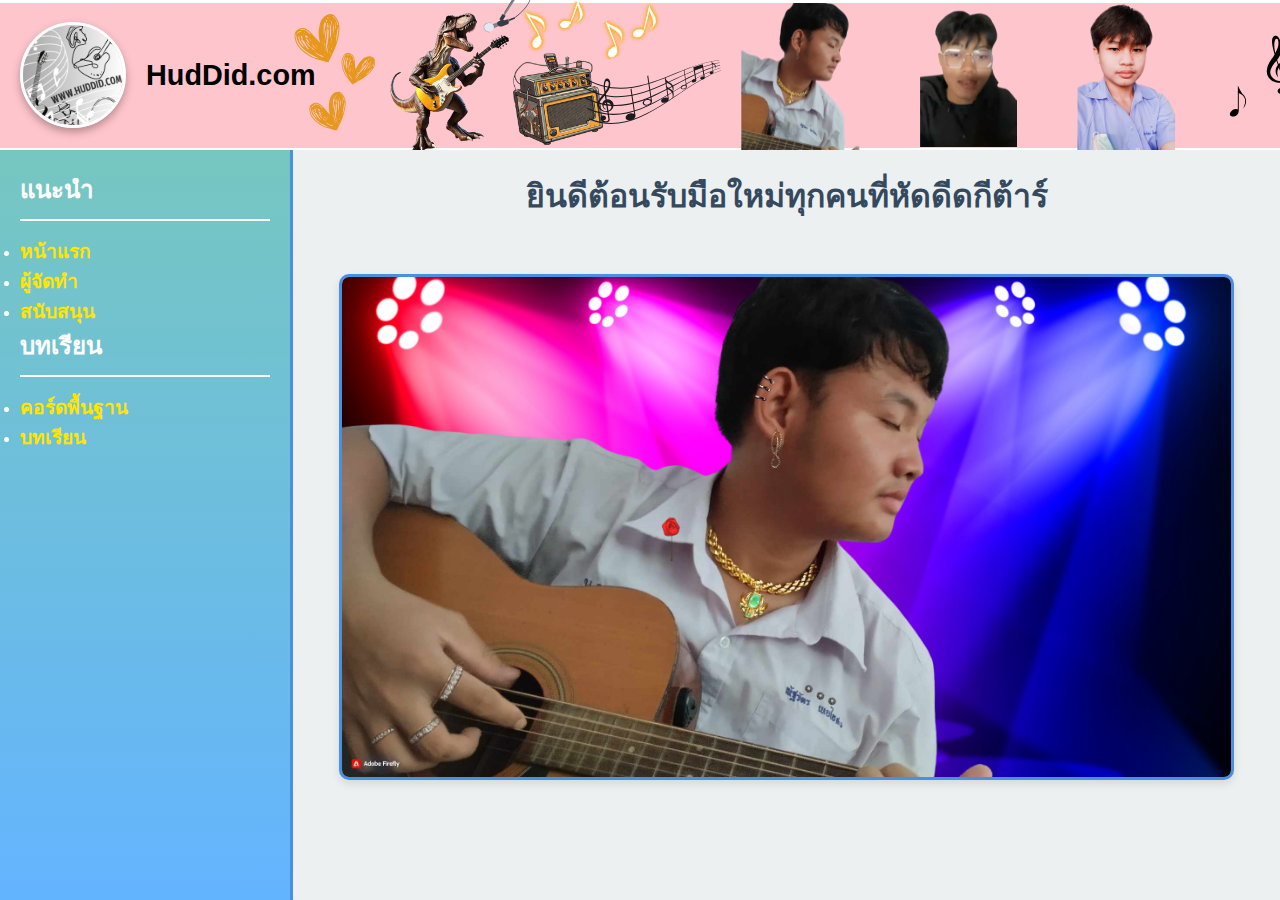
<file: index.html>
<!DOCTYPE html>
<html lang="th">

<head>
    <meta charset="UTF-8">
    <meta name="viewport" content="width=device-width, initial-scale=1.0">
    <title>หน้าแรก</title>
    <link rel="stylesheet" href="CSS/styles4.css">
    <link rel="icon" type="image/x-icon" href="image/icon.png">
</head>

<body>
    <div class="top-bar">
        <img src="image/WWW.HUDDID.COM.png" alt="Guitar Logo">
        <h1>HudDid.com</h1>
    </div>

    <!-- โครงสร้างหลัก -->
    <div class="container">
        <!-- กรอบด้านซ้าย -->
        <div class="side-bar">
            <h2>แนะนำ</h2>
            <ul>
                <li><a href="index.html">หน้าแรก</a></li>
                <li><a href="Producer.html">ผู้จัดทำ</a></li>
                <li><a href="donate.html">สนับสนุน</a></li>
            </ul>

            <h2>บทเรียน</h2>
            <ul>
                <li><a href="chord.html">คอร์ดพื้นฐาน</a></li>
                <li><a href="Guidelines.html">บทเรียน</a></li>
            </ul>
        </div>

    
        <!-- เนื้อหากลาง -->
        <div class="content">
            <center>
                <h2>ยินดีต้อนรับมือใหม่ทุกคนที่หัดดีดกีต้าร์</h2> <br>
                    <img src="image/kim3.png" alt="รูปกีต้าร์" class="guitar-image">
                
            </center>

        </div>
    </div>
</body>

</html>
</file>
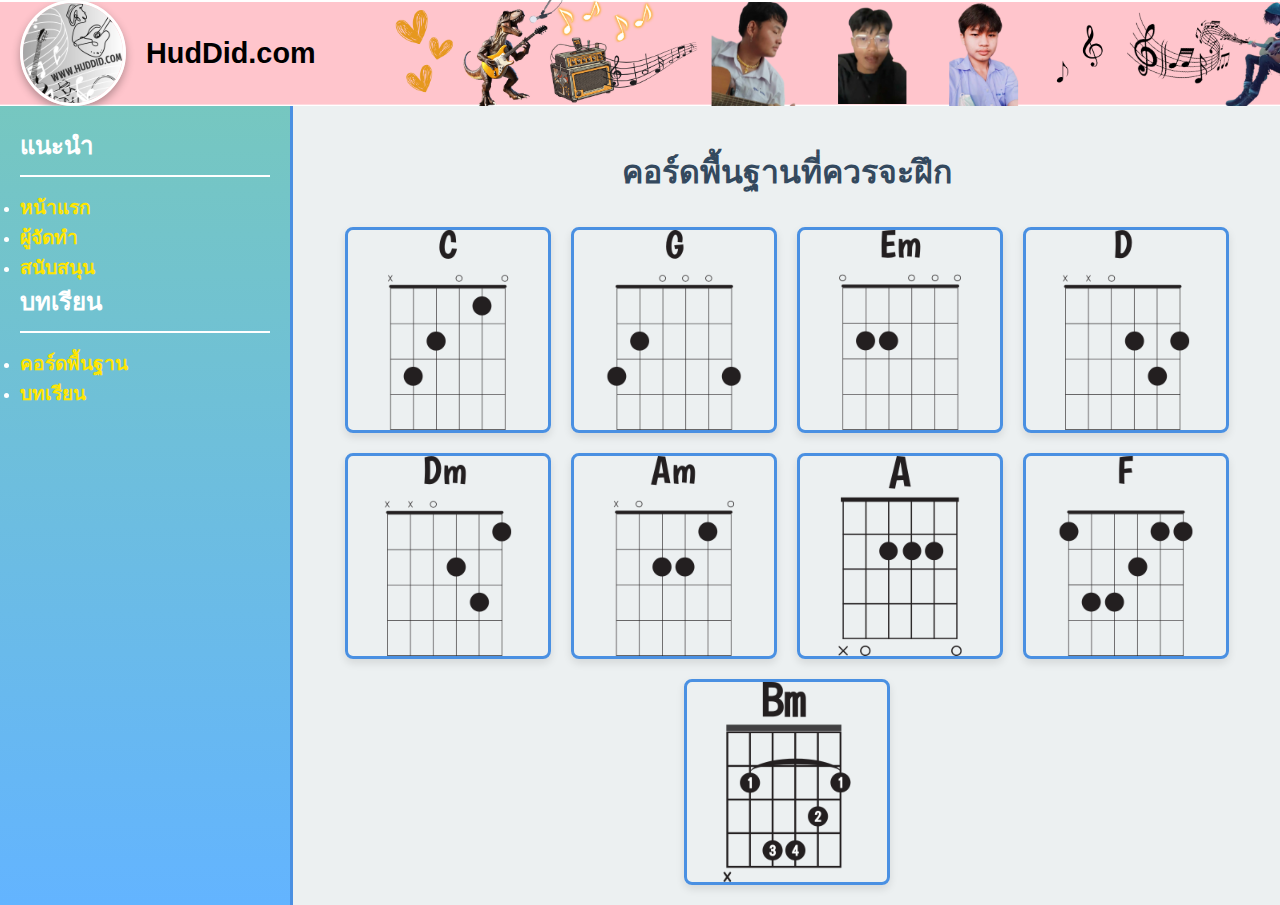
<file: chord.html>
<!DOCTYPE html>
<html lang="th">
  <head>
    <meta charset="UTF-8" />
    <meta name="viewport" content="width=device-width, initial-scale=1.0" />
    <title>คอร์ดพื้นฐาน</title>
    <link rel="stylesheet" href="CSS/styles3.css" />
    <link rel="icon" type="image/x-icon" href="image/icon.png" />
  </head>

  <body>
    <div class="top-bar">
      <img src="image/WWW.HUDDID.COM.png" alt="Guitar Logo" />
      <h1>HudDid.com</h1>
    </div>

    <!-- โครงสร้างหลัก -->
    <div class="container">
      <!-- กรอบด้านซ้าย -->
      <div class="side-bar">
        <h2>แนะนำ</h2>
        <ul>
          <li><a href="index.html">หน้าแรก</a></li>
          <li><a href="Producer.html">ผู้จัดทำ</a></li>
          <li><a href="donate.html">สนับสนุน</a></li>
        </ul>

        <h2>บทเรียน</h2>
        <ul>
          <li><a href="chord.html">คอร์ดพื้นฐาน</a></li>
          <li><a href="Guidelines.html">บทเรียน</a></li>
      </div>

      <!-- เนื้อหากลาง -->
      <div class="content">
        <center>
          <h2>คอร์ดพื้นฐานที่ควรจะฝึก</h2>
        </center>
        <center>
        <img src="image/1.png" alt="คอร์ด 1" data-video="video/chordC.mp4" />
        <img src="image/2.png" alt="คอร์ด 2" data-video="video/chordG.mp4"/>
        <img src="image/3.png" alt="คอร์ด 3" data-video="video/chordEm.mp4"/>
        <img src="image/4.png" alt="คอร์ด 4" data-video="video/chordD.mp4"/>
        <img src="image/5.png" alt="คอร์ด 5" data-video="video/chordDm.mp4"/>
        <img src="image/6.png" alt="คอร์ด 6" data-video="video/chordAm.mp4"/>
        <img src="image/7.png" alt="คอร์ด 7" data-video="video/chordA.mp4"/>
        <img src="image/8.png" alt="คอร์ด 8" data-video="video/chordF.mp4"/>
        <img src="image/9.png" alt="คอร์ด 9" data-video="video/chordBm.mp4"/>
    </center>
    <!-- วิดีโอ Pop-up -->
  <div id="video-popup" class="video-popup">
    <div class="video-content">
      <span id="close-video">&times;</span>
      <video id="popup-video" controls></video>
    </div>
      </div>
    </div>
      <!-- ลิงก์ไปยังไฟล์ JavaScript -->
      <script src="JS/scripts/video-popup.js"></script>
  </body>
</html>
</file>
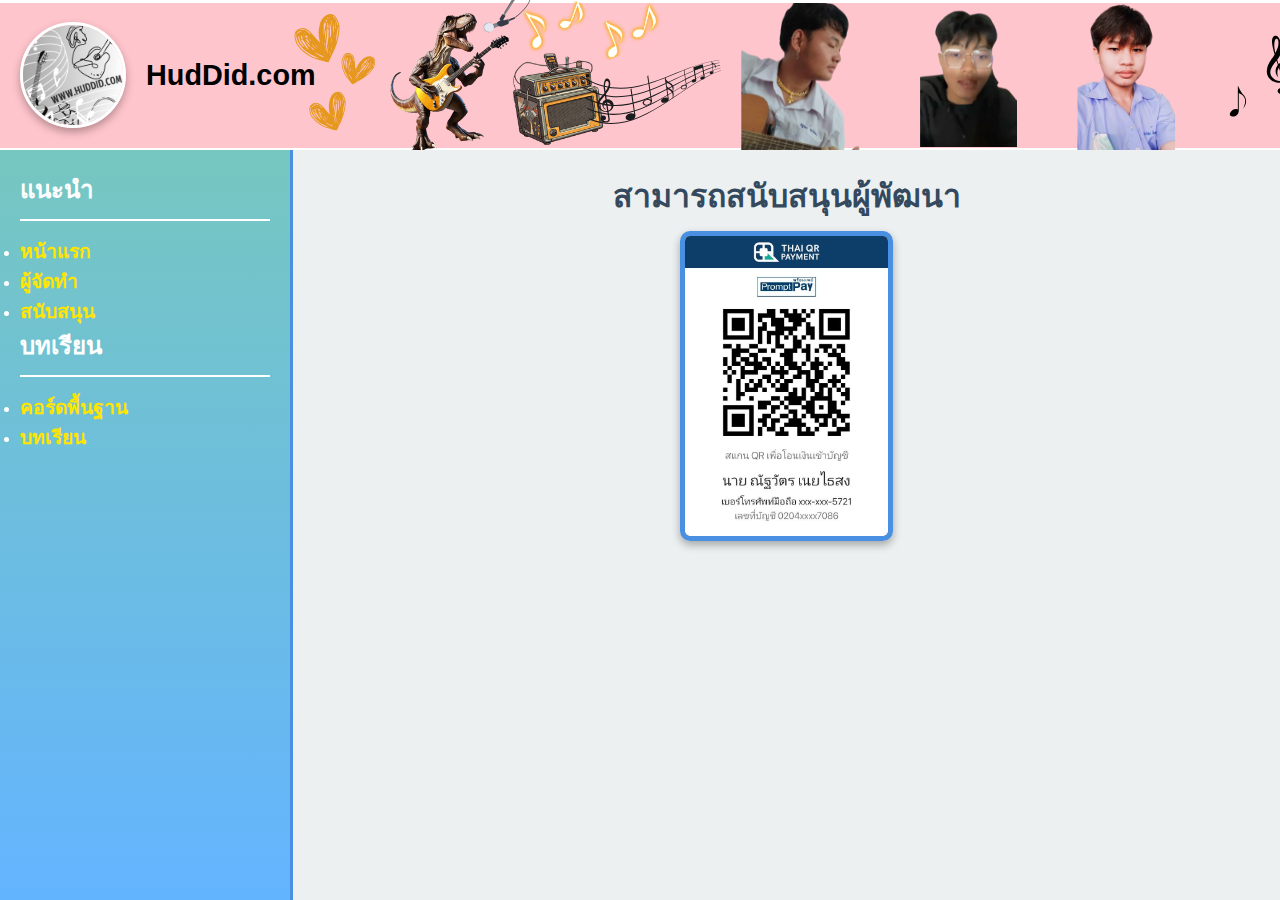
<file: donate.html>
<!DOCTYPE html>
<html lang="th">

<head>
    <meta charset="UTF-8">
    <meta name="viewport" content="width=device-width, initial-scale=1.0">
    <title>สนับสนุน</title>
    <link rel="stylesheet" href="CSS/styles5.css">
    <link rel="icon" type="image/x-icon" href="image/icon.png">
</head>

<body>
    <div class="top-bar">
        <img src="image/WWW.HUDDID.COM.png" alt="Guitar Logo">
        <h1>HudDid.com</h1>
    </div>

    <!-- โครงสร้างหลัก -->
    <div class="container">
        <!-- กรอบด้านซ้าย -->
        <div class="side-bar">
            <h2>แนะนำ</h2>
            <ul>
                <li><a href="index.html">หน้าแรก</a></li>
                <li><a href="Producer.html">ผู้จัดทำ</a></li>
                <li><a href="donate.html">สนับสนุน</a></li>
            </ul>

            <h2>บทเรียน</h2>
            <ul>
                <li><a href="chord.html">คอร์ดพื้นฐาน</a></li>
                <li><a href="Guidelines.html">บทเรียน</a></li>
            </ul>
        </div>

    <div class="content">
        <center><h2>สามารถสนับสนุนผู้พัฒนา</h2></center>
            
            <div class="image-container">
                <img src="image/donate.jpg" alt="ตัวอย่างรูปภาพ">
            </div>
        </div>
        
        
        
    
    </div>
</body>

</html>
</file>
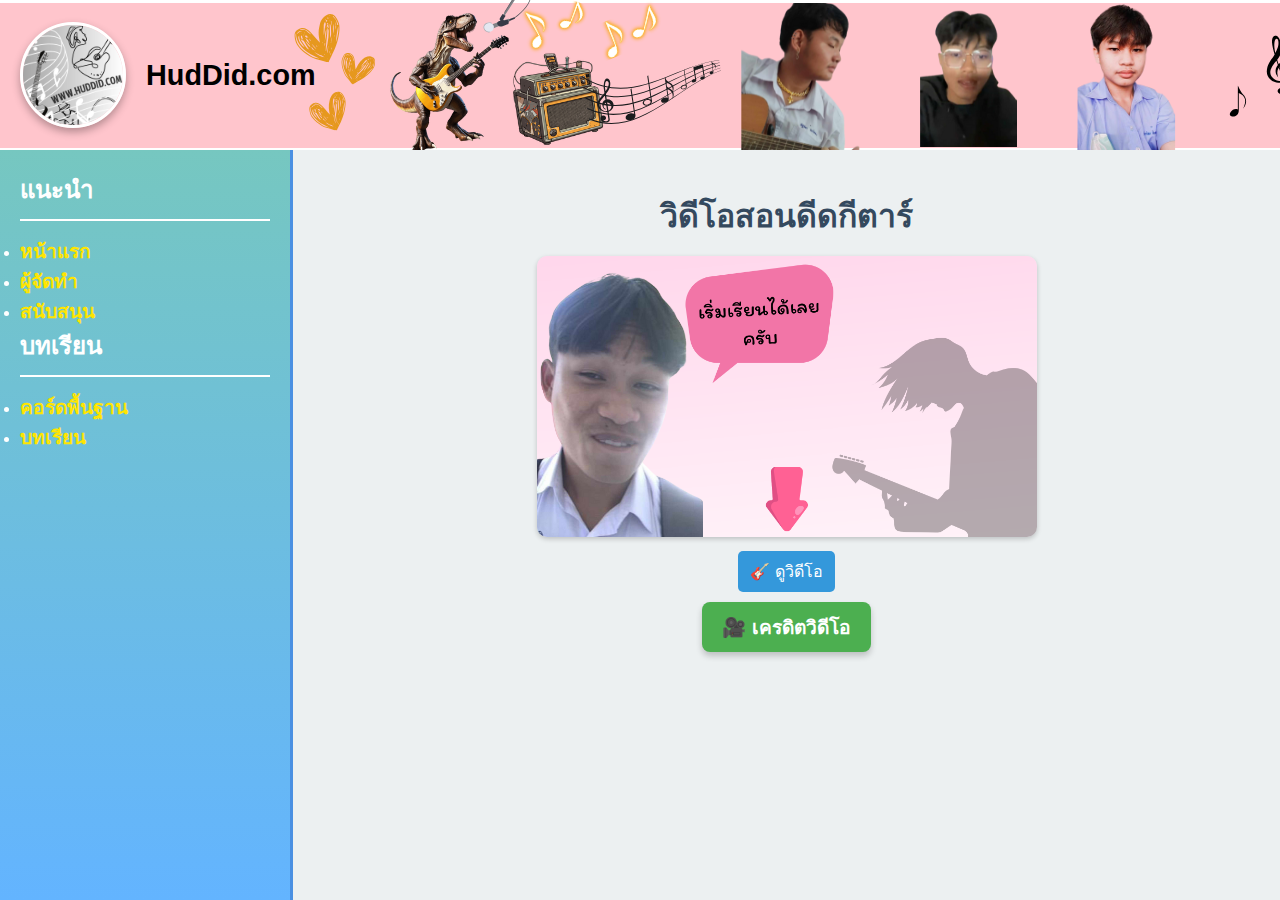
<file: Guidelines.html>
<!DOCTYPE html>
<html lang="th">
  <head>
    <meta charset="UTF-8" />
    <meta name="viewport" content="width=device-width, initial-scale=1.0" />
    <title>บทเรียน</title>
    <link rel="stylesheet" href="CSS/styles6.css" />
    <link rel="icon" type="image/x-icon" href="image/icon.png" />
  </head>

  <body>
    <body>
    <div class="top-bar">
        <img src="image/WWW.HUDDID.COM.png" alt="Guitar Logo">
        <h1>HudDid.com</h1>
    </div>

    <div class="container">
        <div class="side-bar">
            <h2>แนะนำ</h2>
            <ul>
                <li><a href="index.html">หน้าแรก</a></li>
                <li><a href="Producer.html">ผู้จัดทำ</a></li>
                <li><a href="donate.html">สนับสนุน</a></li>
            </ul>

            <h2>บทเรียน</h2>
            <ul>
                <li><a href="chord.html">คอร์ดพื้นฐาน</a></li>
                <li><a href="Guidelines.html">บทเรียน</a></li>
            </ul>
        </div>

        <div class="content">
   <!-- ส่วนแสดงวิดีโอ -->
<div class="lesson-container">
  <h2>วิดีโอสอนดีดกีตาร์</h2>

  <!-- วิดีโอขนาดเล็ก -->
  <div class="video-preview">
    <img id="preview-thumbnail" src="image/เริ่มเรียนได้เลยครับ.png" alt="Preview Video">
      <button id="open-modal">🎸 ดูวิดีโอ</button>
  </div>
  <a href="https://www.youtube.com/@Nokdamstudio/" target="_blank" class="credit-button">
    🎥 เครดิตวิดีโอ
</a>
</div>

<!-- Modal Popup สำหรับวิดีโอ -->
<div id="video-modal" class="modal">
  <div class="modal-content">
      <span class="close">&times;</span>
      <h2>ระดับปัจจุบัน: <span id="current-level">Level 1</span></h2>
      <div class="video-wrapper">
          <button id="prev-level">◀ Level ก่อนหน้า</button>
          <iframe id="lesson-video" width="560" height="315" 
    src="" frameborder="0" 
    allow="autoplay; encrypted-media" allowfullscreen>
</iframe>

          <button id="next-level">Level ถัดไป ▶</button>
      </div>
  </div>
</div>



<script src="JS/scripts/video-navigation.js"></script>

  </body>
</html>
</file>
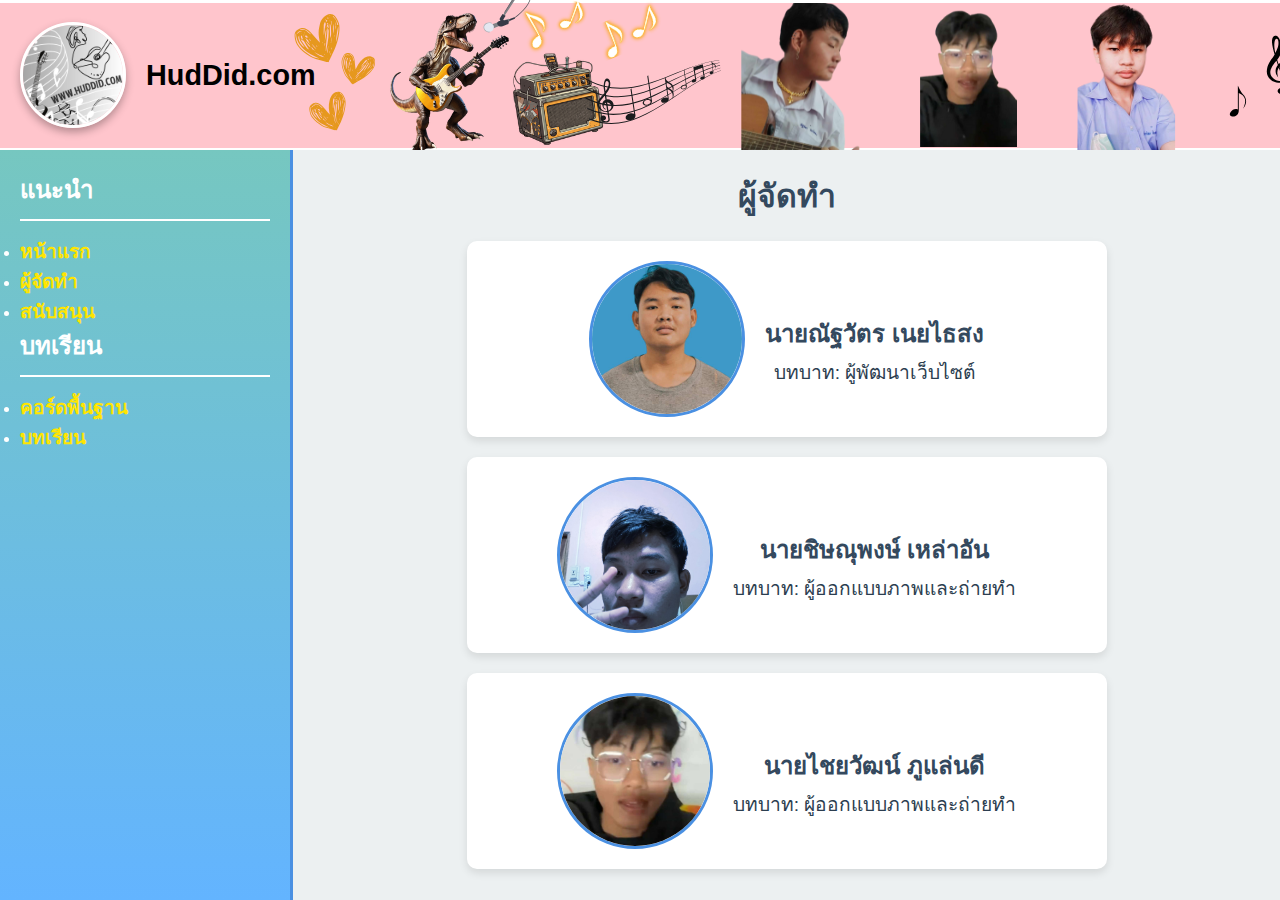
<file: Producer.html>
<!DOCTYPE html>
<html lang="th">

<head>
    <meta charset="UTF-8">
    <meta name="viewport" content="width=device-width, initial-scale=1.0">
    <title>ผู้จัดทำ</title>
    <link rel="stylesheet" href="CSS/styles2.css">
    <link rel="icon" type="image/x-icon" href="image/icon.png">
</head>

<body>
    <div class="top-bar">
        <img src="image/WWW.HUDDID.COM.png" alt="Guitar Logo">
        <h1>HudDid.com</h1>
    </div>

    <!-- โครงสร้างหลัก -->
    <div class="container">
        <!-- กรอบด้านซ้าย -->
        <div class="side-bar">
            <h2>แนะนำ</h2>
            <ul>
                <li><a href="index.html">หน้าแรก</a></li>
                <li><a href="Producer.html">ผู้จัดทำ</a></li>
                <li><a href="donate.html">สนับสนุน</a></li>
            </ul>

            <h2>บทเรียน</h2>
            <ul>
                <li><a href="chord.html">คอร์ดพื้นฐาน</a></li>
                <li><a href="Guidelines.html">บทเรียน</a></li>
            </ul>
        </div>


        <!-- เนื้อหากลาง -->
        <div class="content">
            <center>
                <h2>ผู้จัดทำ</h2>
                <p></p>
            </center>
            <center>
                <div class="profile-section">
                    <img src="image/kim.jpg" alt="รูปผู้จัดทำ" class="profile-picture">
                    <div class="profile-info">
                        <h3 class="profile-name">นายณัฐวัตร เนยไธสง</h3>
                        <p class="profile-role">บทบาท: ผู้พัฒนาเว็บไซต์</p>
                    </div>
                </div>
                <div class="profile-section">
                    <img src="image/pluem.jpg" alt="รูปผู้จัดทำ" class="profile-picture">
                    <div class="profile-info">
                        <h3 class="profile-name">นายชิษณุพงษ์ เหล่าอัน</h3>
                        <p class="profile-role">บทบาท: ผู้ออกแบบภาพและถ่ายทำ</p>
                    </div>
                </div>
                <div class="profile-section">
                    <img src="image/max.jpg" alt="รูปผู้จัดทำ" class="profile-picture">
                    <div class="profile-info">
                        <h3 class="profile-name">นายไชยวัฒน์ ภูแล่นดี</h3>
                        <p class="profile-role">บทบาท: ผู้ออกแบบภาพและถ่ายทำ</p>
                    </div>
                </div>
            </center>
            

        </div>
    </div>
</body>

</html>
</file>
<file: CSS/styles4.css>
/* รีเซ็ตค่าพื้นฐาน */
body, h1, h2, p, ul, li, a {
    margin: 0;
    padding: 0;
    box-sizing: border-box;
}

/* รูปแบบสำหรับ body */
body {
    font-family: 'Arial', sans-serif;
    height: 100vh; /* ครอบคลุมความสูงทั้งหน้าจอ */
    display: flex;
    flex-direction: column;
}

/* กรอบด้านบน */
/* กรอบด้านบน */
.top-bar {
    height: 150px;
    background: url('../image/topbar.png') no-repeat center center; /* ใส่ URL ของรูปที่คุณต้องการ */
    background-size: cover; /* ทำให้รูปปรับขนาดเต็มพื้นที่ */
    display: flex;
    align-items: center;
    padding: 0 20px;
    color: white;
    box-shadow: 0 4px 8px rgba(0, 0, 0, 0.2);
}


.top-bar img {
    height: 100px;
    width: auto;
    margin-right: 20px;
    border: 3px solid white; /* ขอบสีขาว */
    border-radius: 50%; /* รูปทรงกลม */
    box-shadow: 0 4px 8px rgba(0, 0, 0, 0.3); /* เงา */
    transition: transform 0.3s ease;
}
.top-bar img:hover {
    transform: scale(1.1); /* ขยายเมื่อชี้เมาส์ */
}

.top-bar h1 {
    font-size: 1.8em;
    color: black;
}

/* คอนเทนเนอร์หลัก */
.container {
    display: flex;
    flex: 1; /* ใช้พื้นที่ทั้งหมดที่เหลือ */
}

/* กรอบด้านซ้าย */
.side-bar {
    background: linear-gradient(180deg, #76c7c0, #63b4ff); /* ไล่สี */
    width: 250px; /* ความกว้างคงที่ */
    color: white;
    padding: 20px;
    border-right: 3px solid #4a90e2;
    overflow-y: auto; /* เพิ่ม Scrollbar หากเนื้อหายาวเกิน */
}

.side-bar h2 {
    margin-bottom: 15px;
    font-size: 1.5em;
    border-bottom: 2px solid white;
    padding-bottom: 10px;
}

.side-bar a {
    text-decoration: none;
    color: #ffe500;
    font-size: 1.2em;
    font-weight: bold;
    transition: all 0.3s ease;
}

.side-bar a:hover {
    color: #ff4d4d;
}

/* เนื้อหากลาง */
.content {
    flex: 1; /* ใช้พื้นที่ที่เหลือจาก Side Bar */
    padding: 20px;
    background-color: #ecf0f1; /* สีพื้นหลังเนื้อหา */
    overflow-y: auto;
}

.content h2 {
    color: #34495e;
    font-size: 2em;
    margin-bottom: 15px;
}

.content p {
    font-size: 1.2em;
    line-height: 1.6;
    color: #2c3e50;
}
/* ตั้งค่ารูปภาพกีต้าร์ใน content */
.guitar-image {
    max-width: 100%; /* ทำให้รูปไม่กว้างเกิน container */
    max-height: 500px; /* จำกัดความสูงรูป */
    margin-top: 20px; /* เพิ่มระยะห่างด้านบน */
    border: 3px solid #4a90e2; /* ขอบสีฟ้า */
    border-radius: 10px; /* มุมโค้ง */
    box-shadow: 0 4px 8px rgba(0, 0, 0, 0.1); /* เพิ่มเงา */
}
/* ทำให้ Side-Bar ปรับขนาดอัตโนมัติเมื่อหน้าจอเล็ก */
@media screen and (max-width: 768px) {
    .container {
        flex-direction: column;
    }
    .side-bar {
        width: 100%;
        text-align: center;
    }
    .content {
        padding: 15px;
    }
}

/* เพิ่มเอฟเฟกต์การเปลี่ยนสีของปุ่ม */
button {
    background-color: #4CAF50;
    color: white;
    border: none;
    padding: 10px 15px;
    font-size: 1em;
    border-radius: 5px;
    cursor: pointer;
    transition: all 0.3s ease-in-out;
}

button:hover {
    background-color: #45a049;
    transform: scale(1.05);
}
</file>
<file: CSS/styles3.css>
/* รีเซ็ตค่าพื้นฐาน */
body, h1, h2, p, ul, li, a {
    margin: 0;
    padding: 0;
    box-sizing: border-box;
}

/* รูปแบบสำหรับ body */
body {
    font-family: 'Arial', sans-serif;
    height: 100vh; /* ครอบคลุมความสูงทั้งหน้าจอ */
    display: flex;
    flex-direction: column;
}

/* กรอบด้านบน */
/* กรอบด้านบน */
.top-bar {
    height: 150px;
    background: url('../image/topbar.png') no-repeat center center; /* ใส่ URL ของรูปที่คุณต้องการ */
    background-size: cover; /* ทำให้รูปปรับขนาดเต็มพื้นที่ */
    display: flex;
    align-items: center;
    padding: 0 20px;
    color: white;
    box-shadow: 0 4px 8px rgba(0, 0, 0, 0.2);
}


.top-bar img {
    height: 100px;
    width: auto;
    margin-right: 20px;
    border: 3px solid white; /* ขอบสีขาว */
    border-radius: 50%; /* รูปทรงกลม */
    box-shadow: 0 4px 8px rgba(0, 0, 0, 0.3); /* เงา */
    transition: transform 0.3s ease;
}
.top-bar img:hover {
    transform: scale(1.1); /* ขยายเมื่อชี้เมาส์ */
}

.top-bar h1 {
    font-size: 1.8em;
    color: black;
}

/* คอนเทนเนอร์หลัก */
.container {
    display: flex;
    flex: 1; /* ใช้พื้นที่ทั้งหมดที่เหลือ */
}

/* กรอบด้านซ้าย */
.side-bar {
    background: linear-gradient(180deg, #76c7c0, #63b4ff); /* ไล่สี */
    width: 250px; /* ความกว้างคงที่ */
    color: white;
    padding: 20px;
    border-right: 3px solid #4a90e2;
    overflow-y: auto; /* เพิ่ม Scrollbar หากเนื้อหายาวเกิน */
}

.side-bar h2 {
    margin-bottom: 15px;
    font-size: 1.5em;
    border-bottom: 2px solid white;
    padding-bottom: 10px;
}

.side-bar a {
    text-decoration: none;
    color: #ffe500;
    font-size: 1.2em;
    font-weight: bold;
    transition: all 0.3s ease;
}

.side-bar a:hover {
    color: #ff4d4d;
}

/* เนื้อหากลาง */
.content {
    flex: 1; /* ใช้พื้นที่ที่เหลือจาก Side Bar */
    padding: 20px;
    background-color: #ecf0f1; /* สีพื้นหลังเนื้อหา */
    overflow-y: auto;
}

.content h2 {
    color: #34495e;
    font-size: 2em;
    margin-bottom: 15px;
}

.content p {
    font-size: 1.2em;
    line-height: 1.6;
    color: #2c3e50;
}
/* รูปแบบสำหรับรูปภาพคอร์ดพื้นฐาน */
.content center {
    display: flex; /* ใช้ Flexbox */
    flex-wrap: wrap; /* จัดรูปภาพให้อยู่ในหลายแถว */
    justify-content: center; /* จัดให้อยู่ตรงกลาง */
    gap: 20px; /* ระยะห่างระหว่างรูป */
    margin-top: 20px; /* ระยะห่างจากหัวข้อ */
}

.content img {
    width: 200px; /* กำหนดความกว้างใหญ่ขึ้น */
    height: auto; /* รักษาสัดส่วน */
    border: 3px solid #4a90e2; /* ขอบสีฟ้า */
    border-radius: 8px; /* มุมโค้ง */
    box-shadow: 0 4px 8px rgba(0, 0, 0, 0.1); /* เงา */
    transition: transform 0.3s ease, box-shadow 0.3s ease;
}

.content img:hover {
    transform: scale(1.05); /* ขยายเล็กน้อยเมื่อชี้เมาส์ */
    box-shadow: 0 8px 16px rgba(0, 0, 0, 0.2); /* เพิ่มเงาเมื่อชี้เมาส์ */
}

.content h2 {
    text-align: center; /* จัดให้อยู่ตรงกลาง */
    margin-bottom: 10px; /* ระยะห่างระหว่างหัวข้อกับรูป */
}
/* วิดีโอ Pop-up */
.video-popup {
    display: none; /* ซ่อน Pop-up เป็นค่าเริ่มต้น */
    position: fixed;
    top: 0;
    left: 0;
    width: 100%;
    height: 100%;
    background-color: rgba(0, 0, 0, 0.8); /* สีพื้นหลังโปร่งแสง */
    justify-content: center;
    align-items: center;
    z-index: 9999;
}

.video-content {
    position: relative;
    width: 80%;
    max-width: 800px;
    background: #fff;
    padding: 20px;
    border-radius: 10px;
    box-shadow: 0 4px 8px rgba(0, 0, 0, 0.3);
    text-align: center;
}

.video-content video {
    width: 100%;
    border-radius: 8px;
}

#close-video {
    position: absolute;
    top: 10px;
    right: 20px;
    font-size: 30px;
    color: #000;
    cursor: pointer;
    transition: color 0.3s ease;
}

#close-video:hover {
    color: red;
}
/* ทำให้ Side-Bar ปรับขนาดอัตโนมัติเมื่อหน้าจอเล็ก */
@media screen and (max-width: 768px) {
    .container {
        flex-direction: column;
    }
    .side-bar {
        width: 100%;
        text-align: center;
    }
    .content {
        padding: 15px;
    }
}

/* เพิ่มเอฟเฟกต์การเปลี่ยนสีของปุ่ม */
button {
    background-color: #4CAF50;
    color: white;
    border: none;
    padding: 10px 15px;
    font-size: 1em;
    border-radius: 5px;
    cursor: pointer;
    transition: all 0.3s ease-in-out;
}

button:hover {
    background-color: #45a049;
    transform: scale(1.05);
}
</file>
<file: CSS/styles5.css>
/* รีเซ็ตค่าพื้นฐาน */
body, h1, h2, p, ul, li, a {
    margin: 0;
    padding: 0;
    box-sizing: border-box;
}

/* รูปแบบสำหรับ body */
body {
    font-family: 'Arial', sans-serif;
    height: 100vh; /* ครอบคลุมความสูงทั้งหน้าจอ */
    display: flex;
    flex-direction: column;
}

/* กรอบด้านบน */
/* กรอบด้านบน */
.top-bar {
    height: 150px;
    background: url('../image/topbar.png') no-repeat center center; /* ใส่ URL ของรูปที่คุณต้องการ */
    background-size: cover; /* ทำให้รูปปรับขนาดเต็มพื้นที่ */
    display: flex;
    align-items: center;
    padding: 0 20px;
    color: white;
    box-shadow: 0 4px 8px rgba(0, 0, 0, 0.2);
}


.top-bar img {
    height: 100px;
    width: auto;
    margin-right: 20px;
    border: 3px solid white; /* ขอบสีขาว */
    border-radius: 50%; /* รูปทรงกลม */
    box-shadow: 0 4px 8px rgba(0, 0, 0, 0.3); /* เงา */
    transition: transform 0.3s ease;
}
.top-bar img:hover {
    transform: scale(1.1); /* ขยายเมื่อชี้เมาส์ */
}

.top-bar h1 {
    font-size: 1.8em;
    color: black;
}

/* คอนเทนเนอร์หลัก */
.container {
    display: flex;
    flex: 1; /* ใช้พื้นที่ทั้งหมดที่เหลือ */
}

/* กรอบด้านซ้าย */
.side-bar {
    background: linear-gradient(180deg, #76c7c0, #63b4ff); /* ไล่สี */
    width: 250px; /* ความกว้างคงที่ */
    color: white;
    padding: 20px;
    border-right: 3px solid #4a90e2;
    overflow-y: auto; /* เพิ่ม Scrollbar หากเนื้อหายาวเกิน */
}

.side-bar h2 {
    margin-bottom: 15px;
    font-size: 1.5em;
    border-bottom: 2px solid white;
    padding-bottom: 10px;
}

.side-bar a {
    text-decoration: none;
    color: #ffe500;
    font-size: 1.2em;
    font-weight: bold;
    transition: all 0.3s ease;
}

.side-bar a:hover {
    color: #ff4d4d;
}

/* เนื้อหากลาง */
.content {
    flex: 1; /* ใช้พื้นที่ที่เหลือจาก Side Bar */
    padding: 20px;
    background-color: #ecf0f1; /* สีพื้นหลังเนื้อหา */
    overflow-y: auto;
}

.content h2 {
    color: #34495e;
    font-size: 2em;
    margin-bottom: 15px;
}

.content p {
    font-size: 1.2em;
    line-height: 1.6;
    color: #2c3e50;
}
.image-container {
    display: flex;
    justify-content: center;
    align-items: center;
    height: 300px; /* ตั้งความสูงของพื้นที่ว่างสำหรับรูป */
}

.image-container img {
    max-width: 100%;
    max-height: 100%;
    width: auto;
    height: auto;
    border: 5px solid #4a90e2; /* ขอบสี */
    border-radius: 10px; /* มุมโค้งมน */
    box-shadow: 0 4px 8px rgba(0, 0, 0, 0.3); /* เงารูป */
    transition: transform 0.3s ease, box-shadow 0.3s ease;
}

.image-container img:hover {
    transform: scale(1.1); /* ขยายเมื่อชี้เมาส์ */
    box-shadow: 0 8px 16px rgba(0, 0, 0, 0.4); /* เพิ่มเงาเมื่อชี้ */
}
/* ทำให้ Side-Bar ปรับขนาดอัตโนมัติเมื่อหน้าจอเล็ก */
@media screen and (max-width: 768px) {
    .container {
        flex-direction: column;
    }
    .side-bar {
        width: 100%;
        text-align: center;
    }
    .content {
        padding: 15px;
    }
}

/* เพิ่มเอฟเฟกต์การเปลี่ยนสีของปุ่ม */
button {
    background-color: #4CAF50;
    color: white;
    border: none;
    padding: 10px 15px;
    font-size: 1em;
    border-radius: 5px;
    cursor: pointer;
    transition: all 0.3s ease-in-out;
}

button:hover {
    background-color: #45a049;
    transform: scale(1.05);
}
</file>
<file: CSS/styles6.css>
/* รีเซ็ตค่าพื้นฐาน */
body, h1, h2, p, ul, li, a {
    margin: 0;
    padding: 0;
    box-sizing: border-box;
}

/* รูปแบบสำหรับ body */
body {
    font-family: 'Arial', sans-serif;
    height: 100vh; /* ครอบคลุมความสูงทั้งหน้าจอ */
    display: flex;
    flex-direction: column;
}

/* กรอบด้านบน */
/* กรอบด้านบน */
.top-bar {
    height: 150px;
    background: url('../image/topbar.png') no-repeat center center; /* ใส่ URL ของรูปที่คุณต้องการ */
    background-size: cover; /* ทำให้รูปปรับขนาดเต็มพื้นที่ */
    display: flex;
    align-items: center;
    padding: 0 20px;
    color: white;
    box-shadow: 0 4px 8px rgba(0, 0, 0, 0.2);
}


.top-bar img {
    height: 100px;
    width: auto;
    margin-right: 20px;
    border: 3px solid white; /* ขอบสีขาว */
    border-radius: 50%; /* รูปทรงกลม */
    box-shadow: 0 4px 8px rgba(0, 0, 0, 0.3); /* เงา */
    transition: transform 0.3s ease;
}
.top-bar img:hover {
    transform: scale(1.1); /* ขยายเมื่อชี้เมาส์ */
}

.top-bar h1 {
    font-size: 1.8em;
    color: black;
}

/* คอนเทนเนอร์หลัก */
.container {
    display: flex;
    flex: 1; /* ใช้พื้นที่ทั้งหมดที่เหลือ */
}

/* กรอบด้านซ้าย */
.side-bar {
    background: linear-gradient(180deg, #76c7c0, #63b4ff); /* ไล่สี */
    width: 250px; /* ความกว้างคงที่ */
    color: white;
    padding: 20px;
    border-right: 3px solid #4a90e2;
    overflow-y: auto; /* เพิ่ม Scrollbar หากเนื้อหายาวเกิน */
}

.side-bar h2 {
    margin-bottom: 15px;
    font-size: 1.5em;
    border-bottom: 2px solid white;
    padding-bottom: 10px;
}

.side-bar a {
    text-decoration: none;
    color: #ffe500;
    font-size: 1.2em;
    font-weight: bold;
    transition: all 0.3s ease;
}

.side-bar a:hover {
    color: #ff4d4d;
}

/* เนื้อหากลาง */
.content {
    flex: 1; /* ใช้พื้นที่ที่เหลือจาก Side Bar */
    padding: 20px;
    background-color: #ecf0f1; /* สีพื้นหลังเนื้อหา */
    overflow-y: auto;
}

.content h2 {
    color: #34495e;
    font-size: 2em;
    margin-bottom: 15px;
}

.content p {
    font-size: 1.2em;
    line-height: 1.6;
    color: #2c3e50;
}
/* โครงสร้างหลักของวิดีโอ */
.lesson-container {
    text-align: center;
    margin-top: 20px;
}

.video-wrapper {
    display: flex;
    align-items: center;
    justify-content: center;
    gap: 15px;
}

#lesson-video {
    width: 60%;
    max-width: 800px;
    border-radius: 10px;
    box-shadow: 0 4px 8px rgba(0, 0, 0, 0.3);
    cursor: pointer;
}

button {
    background-color: #4CAF50;
    color: white;
    border: none;
    padding: 10px 15px;
    font-size: 1em;
    border-radius: 5px;
    cursor: pointer;
    transition: background 0.3s;
}

button:hover {
    background-color: #45a049;
}

#level-indicator {
    margin-top: 10px;
    font-size: 1.2em;
    font-weight: bold;
    color: #2c3e50;
}
/* วิดีโอขนาดเล็ก */
.video-preview {
    text-align: center;
    margin-top: 10px;
}

#preview-video {
    width: 200px;
    height: auto;
    border-radius: 10px;
    box-shadow: 0 2px 5px rgba(0, 0, 0, 0.2);
    transition: transform 0.3s ease;
}

#preview-video:hover {
    transform: scale(1.1); /* ขยายเล็กน้อยเมื่อชี้เมาส์ */
}

/* ปุ่มเปิดวิดีโอ */
#open-modal {
    display: block;
    margin: 10px auto;
    padding: 8px 12px;
    font-size: 1em;
    background-color: #3498db;
    color: white;
    border: none;
    border-radius: 5px;
    cursor: pointer;
    transition: background 0.3s;
}

#open-modal:hover {
    background-color: #2980b9;
}

/* Modal Popup */
.modal {
    display: none;
    position: fixed;
    z-index: 1000;
    left: 0;
    top: 0;
    width: 100%;
    height: 100%;
    background-color: rgba(0, 0, 0, 0.6);
    display: flex;
    align-items: center;
    justify-content: center;
}

.modal-content {
    background-color: white;
    padding: 20px;
    border-radius: 10px;
    width: 80%;
    max-width: 700px;
    text-align: center;
}

.video-wrapper {
    display: flex;
    align-items: center;
    justify-content: center;
    gap: 10px;
}

/* ปุ่มปิด Modal */
.close {
    position: absolute;
    top: 10px;
    right: 15px;
    font-size: 30px;
    cursor: pointer;
}
/* ทำให้ Side-Bar ปรับขนาดอัตโนมัติเมื่อหน้าจอเล็ก */
@media screen and (max-width: 768px) {
    .container {
        flex-direction: column;
    }
    .side-bar {
        width: 100%;
        text-align: center;
    }
    .content {
        padding: 15px;
    }
}

/* เพิ่มเอฟเฟกต์การเปลี่ยนสีของปุ่ม */
button {
    background-color: #4CAF50;
    color: white;
    border: none;
    padding: 10px 15px;
    font-size: 1em;
    border-radius: 5px;
    cursor: pointer;
    transition: all 0.3s ease-in-out;
}

button:hover {
    background-color: #45a049;
    transform: scale(1.05);
}

.credit-button {
    display: inline-block;
    background-color: #4CAF50; /* สีเขียว */
    color: white;
    font-size: 1.2em;
    font-weight: bold;
    padding: 10px 20px;
    border-radius: 8px;
    text-decoration: none;
    transition: all 0.3s ease;
    box-shadow: 0 4px 6px rgba(0, 0, 0, 0.2);
}

.credit-button:hover {
    background-color: #45a049;
    transform: scale(1.05);
    box-shadow: 0 6px 10px rgba(0, 0, 0, 0.3);
}
#preview-thumbnail {
    width: 500px; /* เพิ่มขนาดกว้าง */
    height: auto; /* คงอัตราส่วนเดิม */
    border-radius: 10px;
    box-shadow: 0 2px 5px rgba(0, 0, 0, 0.2);
    transition: transform 0.3s ease, content 0.3s ease;
}

#preview-thumbnail:hover {
    transform: scale(1.1); /* ขยายให้ใหญ่ขึ้นเมื่อชี้ */
    content: url("../image/อยากเรียนยังครับ.png"); /* เปลี่ยนรูปเมื่อชี้เมาส์ */
}
</file>
<file: CSS/styles2.css>
/* รีเซ็ตค่าพื้นฐาน */
body, h1, h2, p, ul, li, a {
    margin: 0;
    padding: 0;
    box-sizing: border-box;
}

/* รูปแบบสำหรับ body */
body {
    font-family: 'Arial', sans-serif;
    height: 100vh; /* ครอบคลุมความสูงทั้งหน้าจอ */
    display: flex;
    flex-direction: column;
}

/* กรอบด้านบน */
/* กรอบด้านบน */
.top-bar {
    height: 150px;
    background: url('../image/topbar.png') no-repeat center center; /* ใส่ URL ของรูปที่คุณต้องการ */
    background-size: cover; /* ทำให้รูปปรับขนาดเต็มพื้นที่ */
    display: flex;
    align-items: center;
    padding: 0 20px;
    color: white;
    box-shadow: 0 4px 8px rgba(0, 0, 0, 0.2);
}


.top-bar img {
    height: 100px;
    width: auto;
    margin-right: 20px;
    border: 3px solid white; /* ขอบสีขาว */
    border-radius: 50%; /* รูปทรงกลม */
    box-shadow: 0 4px 8px rgba(0, 0, 0, 0.3); /* เงา */
    transition: transform 0.3s ease;
}
.top-bar img:hover {
    transform: scale(1.1); /* ขยายเมื่อชี้เมาส์ */
}

.top-bar h1 {
    font-size: 1.8em;
    color: black;
}

/* คอนเทนเนอร์หลัก */
.container {
    display: flex;
    flex: 1; /* ใช้พื้นที่ทั้งหมดที่เหลือ */
}

/* กรอบด้านซ้าย */
.side-bar {
    background: linear-gradient(180deg, #76c7c0, #63b4ff); /* ไล่สี */
    width: 250px; /* ความกว้างคงที่ */
    color: white;
    padding: 20px;
    border-right: 3px solid #4a90e2;
    overflow-y: auto; /* เพิ่ม Scrollbar หากเนื้อหายาวเกิน */
}

.side-bar h2 {
    margin-bottom: 15px;
    font-size: 1.5em;
    border-bottom: 2px solid white;
    padding-bottom: 10px;
}

.side-bar a {
    text-decoration: none;
    color: #ffe500;
    font-size: 1.2em;
    font-weight: bold;
    transition: all 0.3s ease;
}

.side-bar a:hover {
    color: #ff4d4d;
}

/* เนื้อหากลาง */
.content {
    flex: 1; /* ใช้พื้นที่ที่เหลือจาก Side Bar */
    padding: 20px;
    background-color: #ecf0f1; /* สีพื้นหลังเนื้อหา */
    overflow-y: auto;
}

.content h2 {
    color: #34495e;
    font-size: 2em;
    margin-bottom: 15px;
}

.content p {
    font-size: 1.2em;
    line-height: 1.6;
    color: #2c3e50;
}
/* กรอบโปรไฟล์ใต้คำว่า ผู้จัดทำ */
.profile-section {
    display: flex;
    align-items: center;
    justify-content: center;
    background-color: white; /* สีพื้นหลังของกรอบ */
    box-shadow: 0 4px 8px rgba(0, 0, 0, 0.1); /* เงากรอบ */
    border-radius: 10px; /* มุมโค้ง */
    padding: 20px;
    max-width: 600px; /* กำหนดขนาดกว้างสุด */
    margin-top: 20px;
    text-align: center; /* จัดตำแหน่งข้อความให้อยู่ตรงกลาง */
}

/* ตั้งค่ารูปภาพ */
.profile-picture {
    width: 150px; /* ขนาดรูปภาพ */
    height: 150px;
    border-radius: 50%; /* รูปทรงกลม */
    object-fit: cover; /* ให้รูปภาพครอบคลุม */
    margin-right: 20px; /* ระยะห่างระหว่างรูปและข้อความ */
    border: 3px solid #4a90e2; /* ขอบรูป */
}

/* ข้อมูลผู้จัดทำ */
.profile-info {
    display: flex;
    flex-direction: column;
    justify-content: center;
}

.profile-name {
    font-size: 1.5em;
    color: #34495e;
    margin-bottom: 5px;
}

.profile-role {
    font-size: 1.2em;
    color: #7f8c8d;
}
/* ทำให้ Side-Bar ปรับขนาดอัตโนมัติเมื่อหน้าจอเล็ก */
@media screen and (max-width: 768px) {
    .container {
        flex-direction: column;
    }
    .side-bar {
        width: 100%;
        text-align: center;
    }
    .content {
        padding: 15px;
    }
}

/* เพิ่มเอฟเฟกต์การเปลี่ยนสีของปุ่ม */
button {
    background-color: #4CAF50;
    color: white;
    border: none;
    padding: 10px 15px;
    font-size: 1em;
    border-radius: 5px;
    cursor: pointer;
    transition: all 0.3s ease-in-out;
}

button:hover {
    background-color: #45a049;
    transform: scale(1.05);
}
</file>
